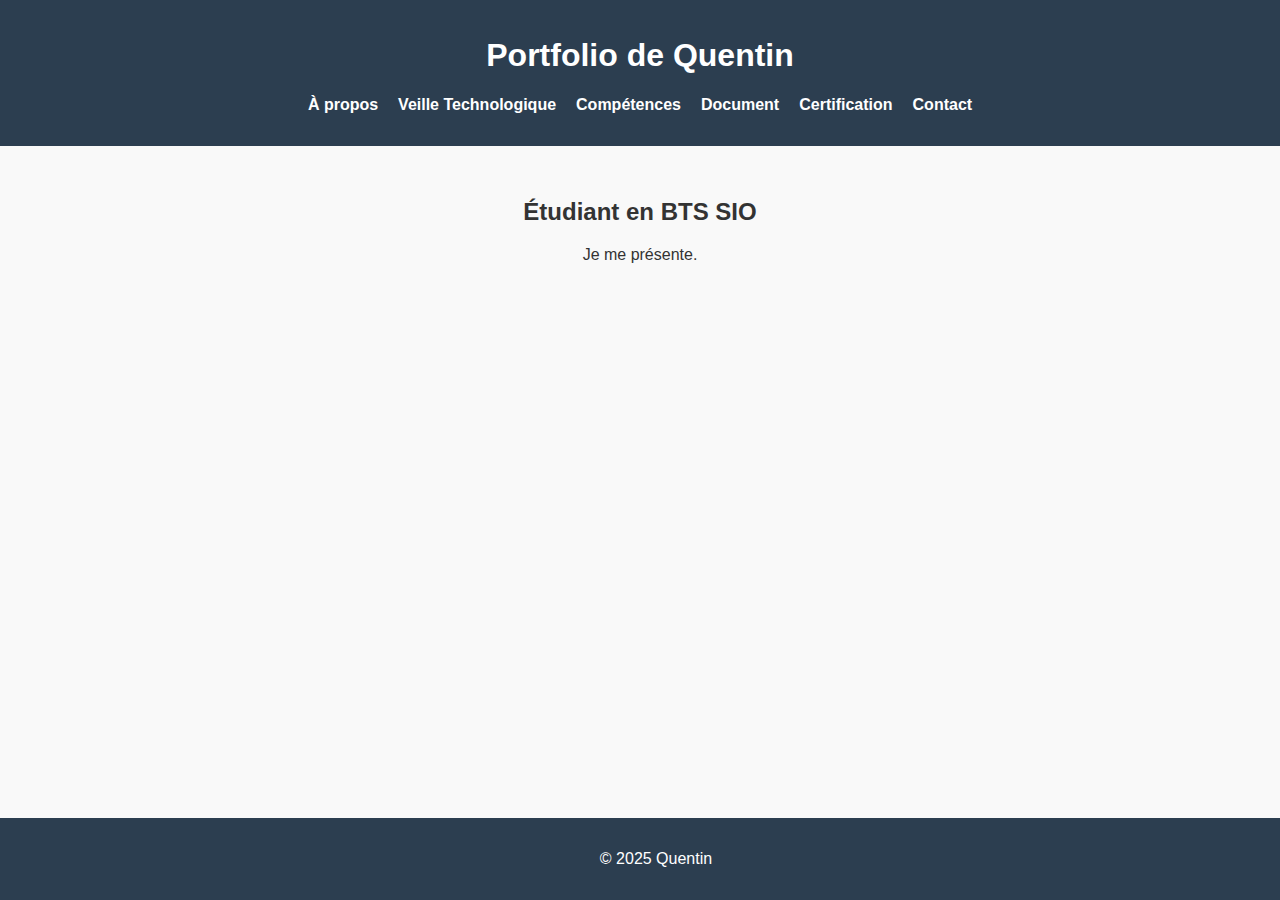
<file: index.html>
<!DOCTYPE html>
<html lang="fr">
<head>
  <meta charset="UTF-8">
  <title>Accueil - Portfolio BTS SIO</title>
  <link rel="stylesheet" href="style.css">
</head>
<body>
  <header>
    <h1>Portfolio de Quentin</h1>
    <nav>
      <ul>
        <li><a href="about.html">À propos</a></li>
		<li><a href="veille.html">Veille Technologique</a></li>
        <li><a href="skills.html">Compétences</a></li>
		<li><a href="document.html">Document</a></li>
		<li><a href="certif.html">Certification</a></li>
        <li><a href="contact.html">Contact</a></li>
      </ul>
    </nav>
  </header>

  <main>
    <h2>Étudiant en BTS SIO</h2>
    <p>Je me présente.</p>
  </main>

  <footer>
    <p>&copy; 2025 Quentin</p>
  </footer>
</body>
</html>
</file>
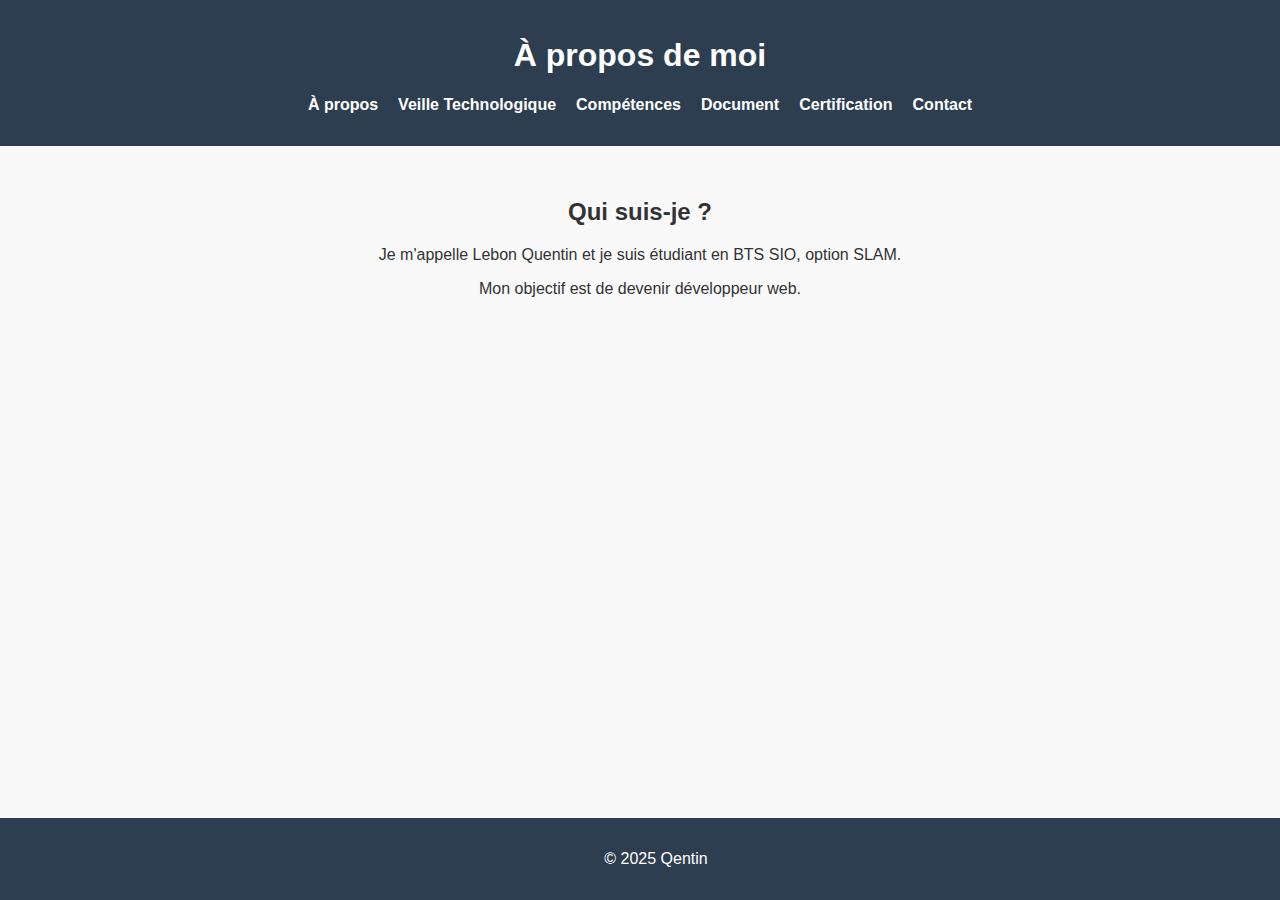
<file: about.html>
<!DOCTYPE html>
<html lang="fr">
<head>
  <meta charset="UTF-8">
  <title>À propos - Portfolio BTS SIO</title>
  <link rel="stylesheet" href="style.css">
</head>
<body>
  <header>
    <h1>À propos de moi</h1>
    <nav>
      <ul>
        <li><a href="about.html">À propos</a></li>
		<li><a href="veille.html">Veille Technologique</a></li>
        <li><a href="skills.html">Compétences</a></li>
		<li><a href="document.html">Document</a></li>
		<li><a href="certif.html">Certification</a></li>
        <li><a href="contact.html">Contact</a></li>
      </ul>
    </nav>
  </header>

  <main>
    <h2>Qui suis-je ?</h2>
    <p>Je m'appelle Lebon Quentin et je suis étudiant en BTS SIO, option SLAM.</p>
    <p>Mon objectif est de devenir développeur web.</p>
  </main>

  <footer>
    <p>&copy; 2025 Qentin</p>
  </footer>
</body>
</html>
</file>
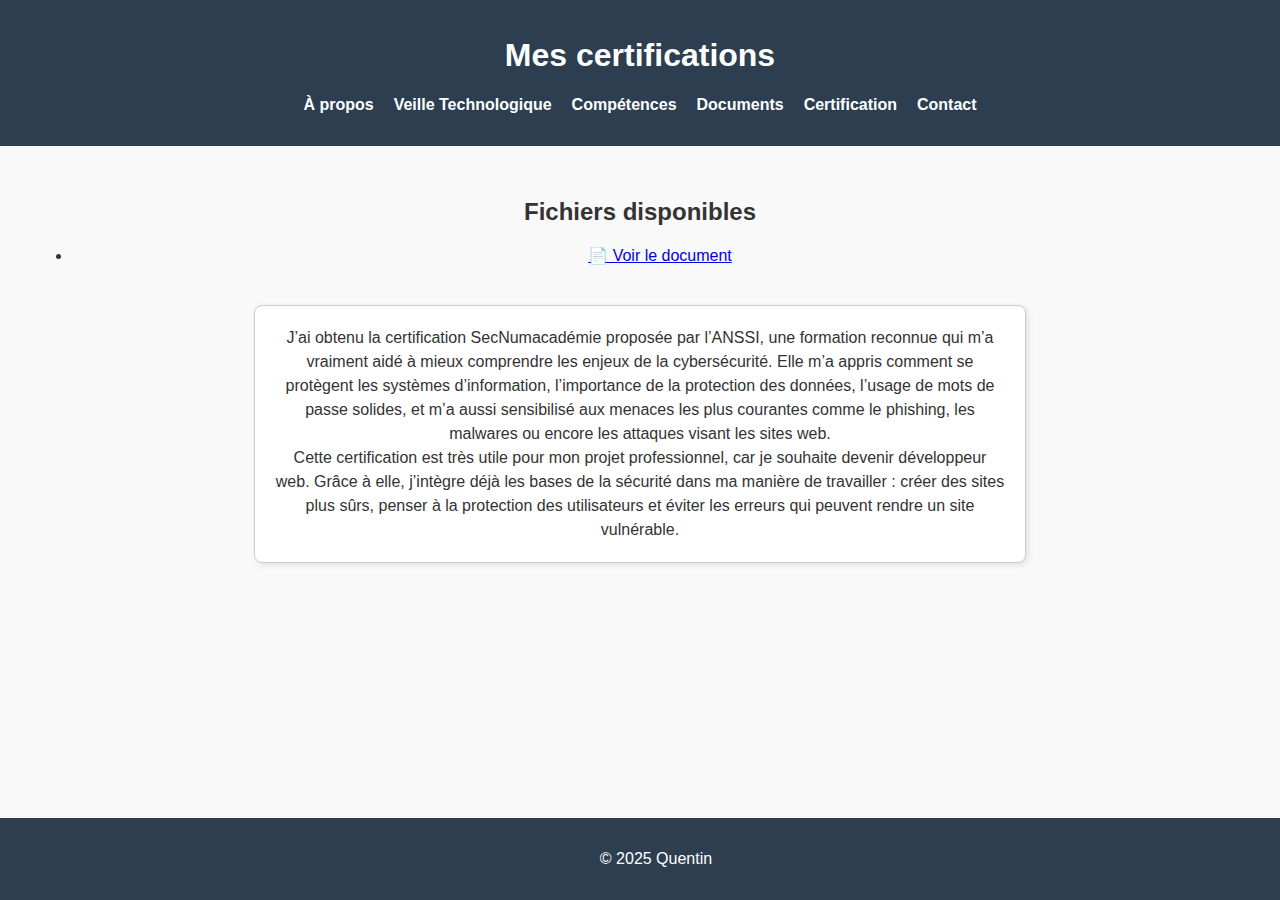
<file: certif.html>
<!DOCTYPE html>
<html lang="fr">
<head>
  <meta charset="UTF-8">
  <title>Documents - Portfolio BTS SIO</title>
  <link rel="stylesheet" href="style.css">
</head>
<body>
  <header>
    <h1>Mes certifications</h1>
    <nav>
      <ul>
        <li><a href="about.html">À propos</a></li>
		<li><a href="veille.html">Veille Technologique</a></li>
        <li><a href="skills.html">Compétences</a></li>
		<li><a href="document.html">Documents</a></li>
		<li><a href="certif.html">Certification</a></li>
        <li><a href="contact.html">Contact</a></li>
		
      </ul>
    </nav>
  </header>

  <main>
    <h2>Fichiers disponibles</h2>
    <ul>
      <li>
        <a href="attestation_certif.PDF" target="_blank">📄 Voir le document</a>
      </li>
    </ul>
	<section class="bloc">
    <p>
       J’ai obtenu la certification SecNumacadémie proposée par l’ANSSI, une formation reconnue qui m’a vraiment aidé à mieux comprendre les enjeux de la cybersécurité. Elle m’a appris comment se protègent les systèmes d’information, l’importance de la protection des données, l’usage de mots de passe solides, et m’a aussi sensibilisé aux menaces les plus courantes comme le phishing, les malwares ou encore les attaques visant les sites web.
	</p>
	<p>
	   Cette certification est très utile pour mon projet professionnel, car je souhaite devenir développeur web. Grâce à elle, j’intègre déjà les bases de la sécurité dans ma manière de travailler : créer des sites plus sûrs, penser à la protection des utilisateurs et éviter les erreurs qui peuvent rendre un site vulnérable.
    </p>
  </section>
  </main>

  <footer>
    <p>&copy; 2025 Quentin</p>
  </footer>
</body>
</html>
</file>
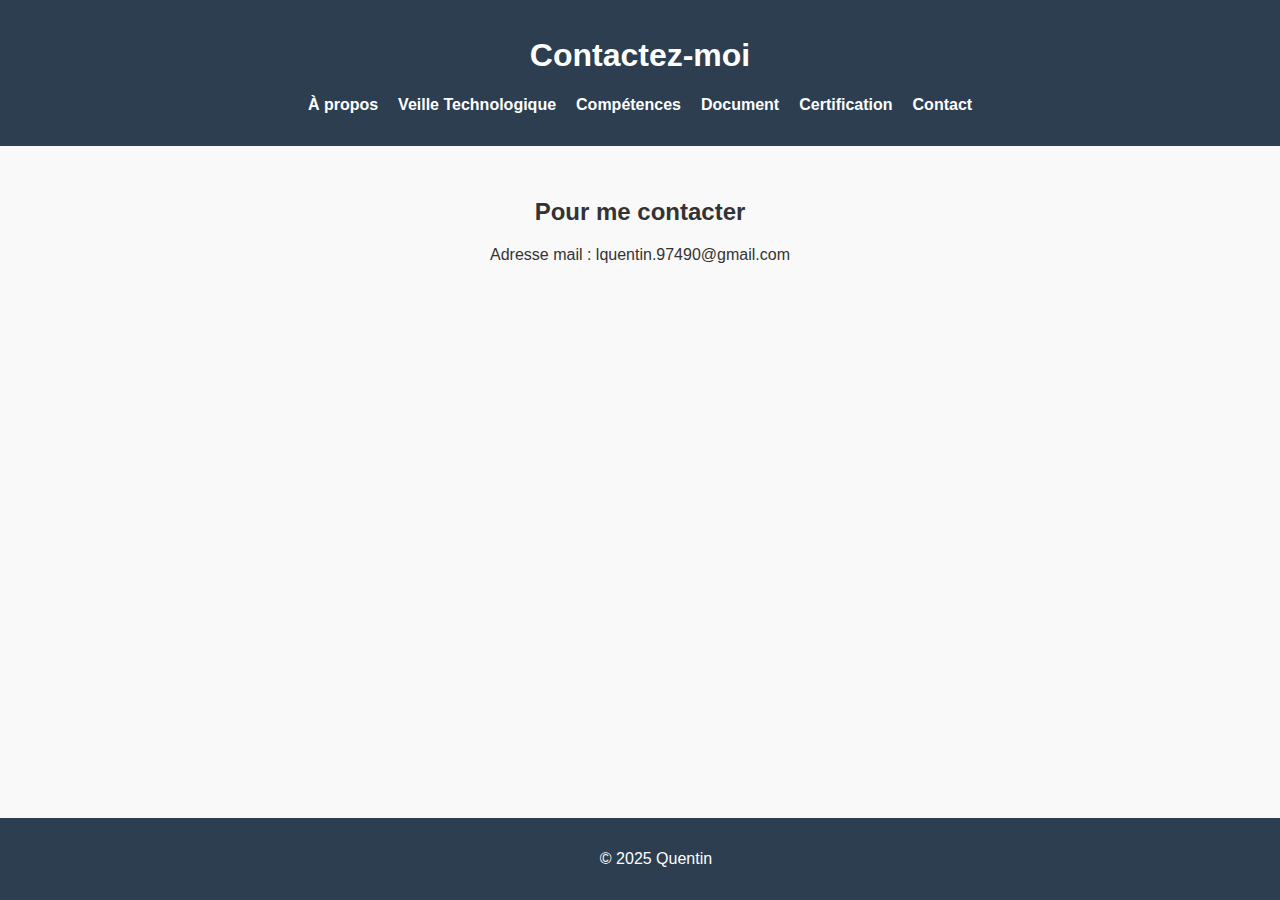
<file: contact.html>
<!DOCTYPE html>
<html lang="fr">
<head>
  <meta charset="UTF-8">
  <title>Contact - Portfolio BTS SIO</title>
  <link rel="stylesheet" href="style.css">
</head>
<body>
  <header>
    <h1>Contactez-moi</h1>
    <nav>
      <ul>
        <li><a href="about.html">À propos</a></li>
		<li><a href="veille.html">Veille Technologique</a></li>
        <li><a href="skills.html">Compétences</a></li>
		<li><a href="document.html">Document</a></li>
		<li><a href="certif.html">Certification</a></li>
        <li><a href="contact.html">Contact</a></li>
      </ul>
    </nav>
  </header>

  <main>
    <h2>Pour me contacter</h2>
    <p> Adresse mail : lquentin.97490@gmail.com
  </main>

  <footer>
    <p>&copy; 2025 Quentin</p>
  </footer>
</body>
</html>
</file>
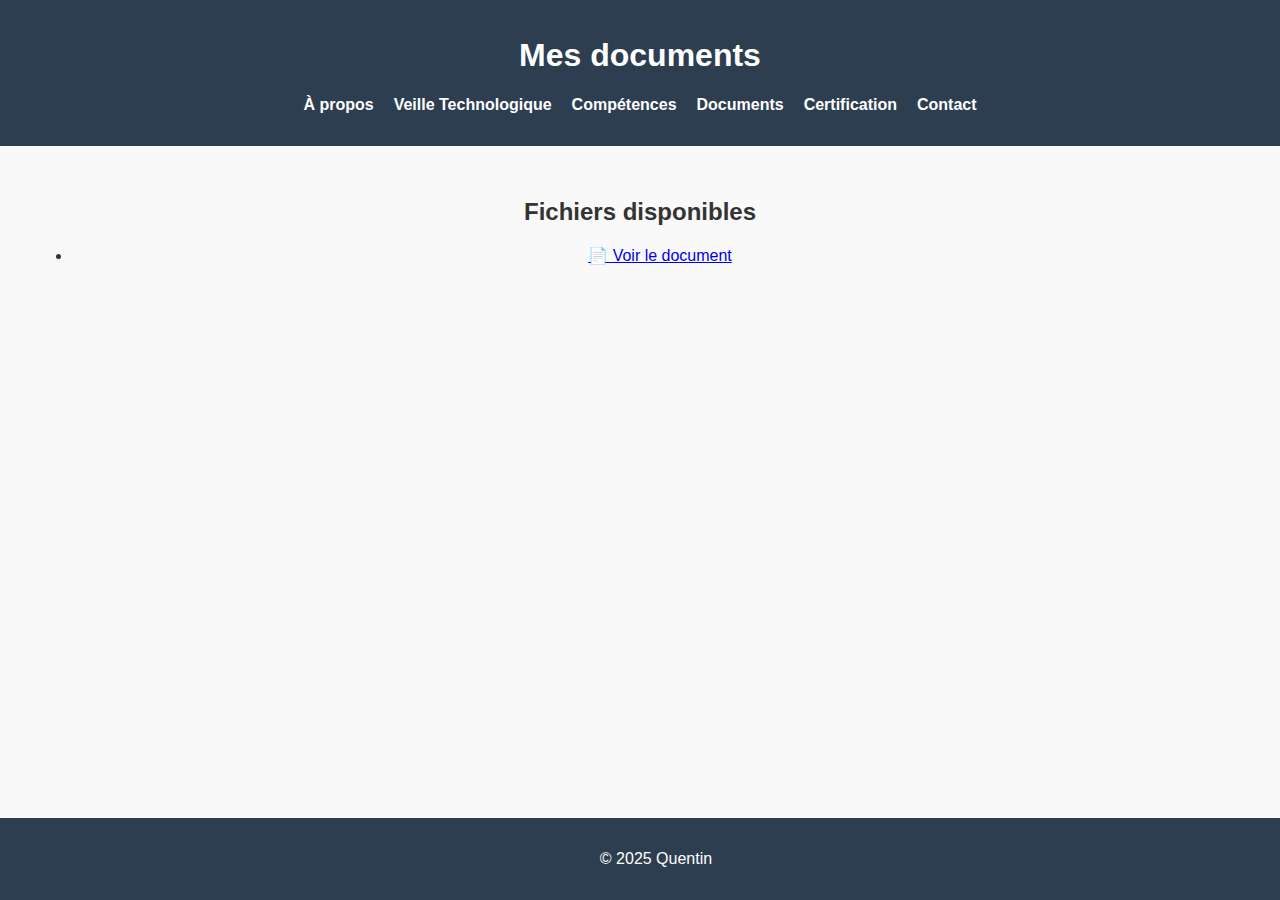
<file: document.html>
<!DOCTYPE html>
<html lang="fr">
<head>
  <meta charset="UTF-8">
  <title>Documents - Portfolio BTS SIO</title>
  <link rel="stylesheet" href="style.css">
</head>
<body>
  <header>
    <h1>Mes documents</h1>
    <nav>
      <ul>
        <li><a href="about.html">À propos</a></li>
		<li><a href="veille.html">Veille Technologique</a></li>
        <li><a href="skills.html">Compétences</a></li>
		<li><a href="document.html">Documents</a></li>
		<li><a href="certif.html">Certification</a></li>
        <li><a href="contact.html">Contact</a></li>
      </ul>
    </nav>
  </header>

  <main>
    <h2>Fichiers disponibles</h2>
    <ul>
      <li>
        <a href="6- Annexes 6 - Epreuve E4 - BTS SIO 2023.PDF" target="_blank">📄 Voir le document</a>
      </li>
    </ul>
  </main>

  <footer>
    <p>&copy; 2025 Quentin</p>
  </footer>
</body>
</html>
</file>
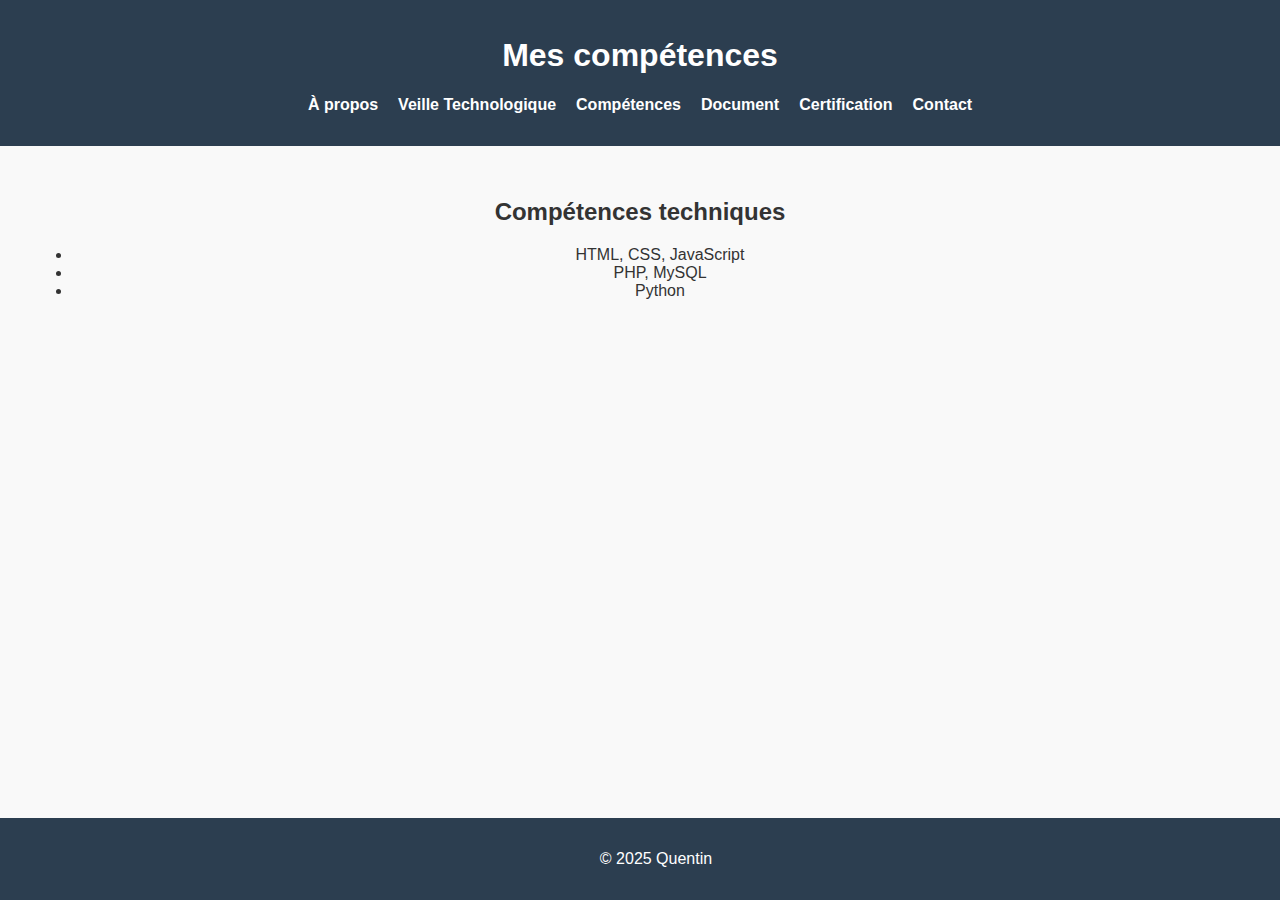
<file: skills.html>
<!DOCTYPE html>
<html lang="fr">
<head>
  <meta charset="UTF-8">
  <title>Compétences - Portfolio BTS SIO</title>
  <link rel="stylesheet" href="style.css">
</head>
<body>
  <header>
    <h1>Mes compétences</h1>
    <nav>
      <ul>
        <li><a href="about.html">À propos</a></li>
		<li><a href="veille.html">Veille Technologique</a></li>
        <li><a href="skills.html">Compétences</a></li>
		<li><a href="document.html">Document</a></li>
		<li><a href="certif.html">Certification</a></li>
        <li><a href="contact.html">Contact</a></li>
      </ul>
    </nav>
  </header>

  <main>
    <h2>Compétences techniques</h2>
    <ul>
      <li>HTML, CSS, JavaScript</li>
      <li>PHP, MySQL</li>
      <li>Python</li>
    </ul>
  </main>

  <footer>
    <p>&copy; 2025 Quentin</p>
  </footer>
</body>
</html>
</file>
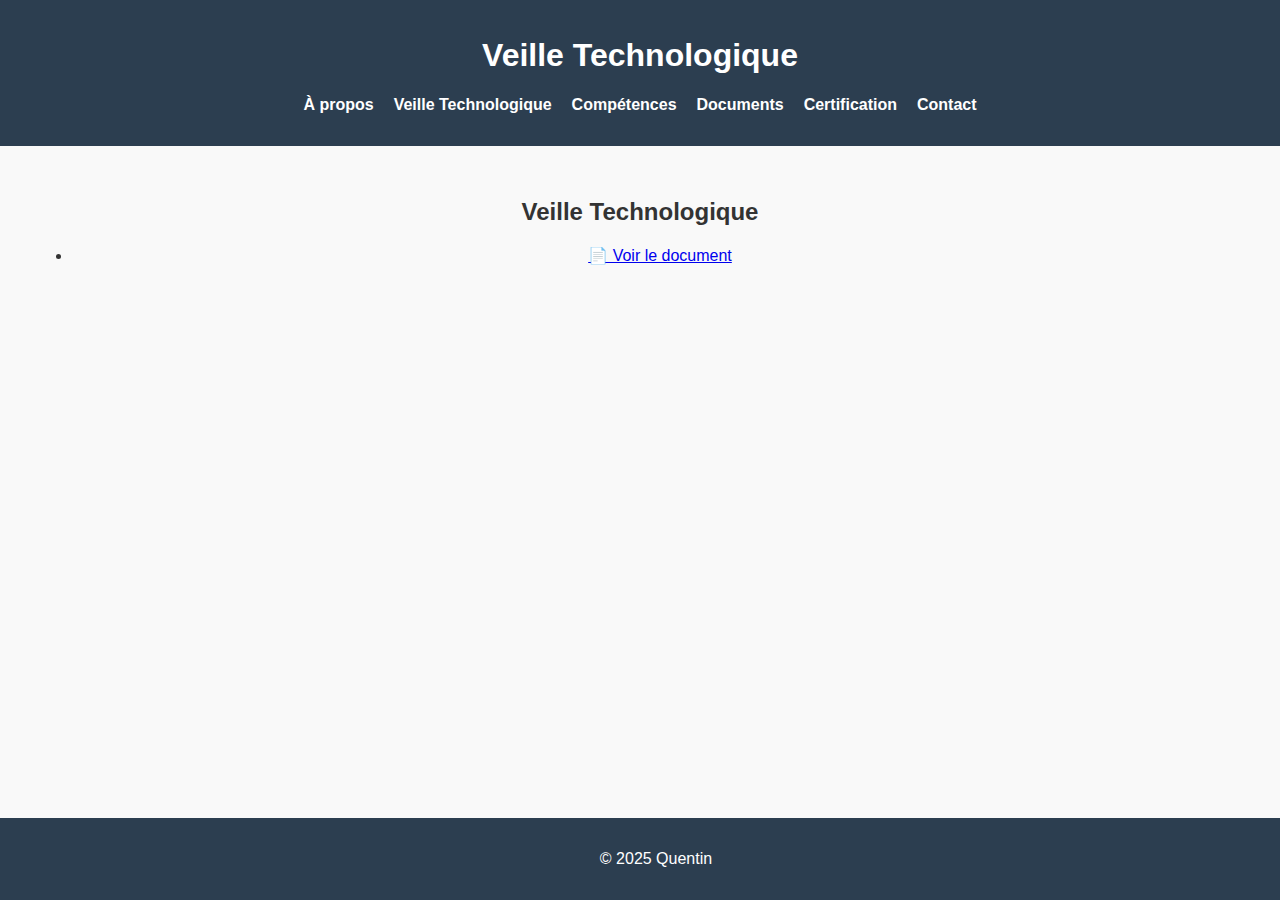
<file: Veille.html>
<!DOCTYPE html>
<html lang="fr">
<head>
  <meta charset="UTF-8">
  <title>Documents - Portfolio BTS SIO</title>
  <link rel="stylesheet" href="style.css">
</head>
<body>
  <header>
    <h1>Veille Technologique</h1>
    <nav>
      <ul>
        <li><a href="about.html">À propos</a></li>
		<li><a href="veille.html">Veille Technologique</a></li>
        <li><a href="skills.html">Compétences</a></li>
		<li><a href="document.html">Documents</a></li>
		<li><a href="certif.html">Certification</a></li>
        <li><a href="contact.html">Contact</a></li>
      </ul>
    </nav>
  </header>

  <main>
    <h2>Veille Technologique</h2>
    <ul>
      <li>
        <a href="Veille Tech.PDF" target="_blank">📄 Voir le document</a>
      </li>
    </ul>
  </main>

  <footer>
    <p>&copy; 2025 Quentin</p>
  </footer>
</file>
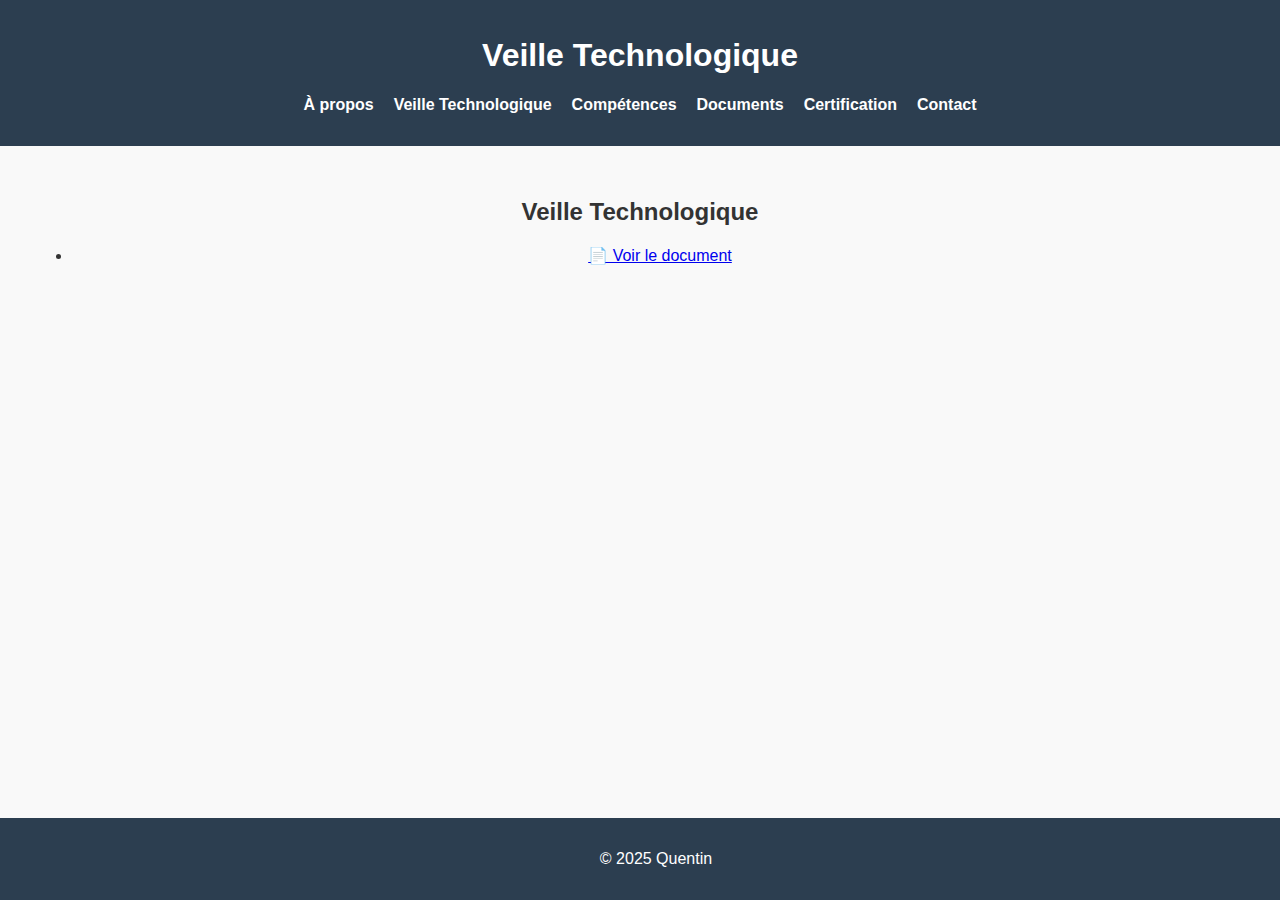
<file: veille.html>
<!DOCTYPE html>
<html lang="fr">
<head>
  <meta charset="UTF-8">
  <title>Documents - Portfolio BTS SIO</title>
  <link rel="stylesheet" href="style.css">
</head>
<body>
  <header>
    <h1>Veille Technologique</h1>
    <nav>
      <ul>
        <li><a href="about.html">À propos</a></li>
		<li><a href="veille.html">Veille Technologique</a></li>
        <li><a href="skills.html">Compétences</a></li>
		<li><a href="document.html">Documents</a></li>
		<li><a href="certif.html">Certification</a></li>
        <li><a href="contact.html">Contact</a></li>
      </ul>
    </nav>
  </header>

  <main>
    <h2>Veille Technologique</h2>
    <ul>
      <li>
        <a href="veille-tech.pdf" target="_blank">📄 Voir le document</a>
      </li>
    </ul>
  </main>

  <footer>
    <p>&copy; 2025 Quentin</p>
  </footer>
  </html>
</file>
<file: style.css>
body {
  font-family: 'Segoe UI', sans-serif;
  margin: 0;
  padding: 0;
  background-color: #f9f9f9;
  color: #333;
}

header {
  background-color: #2c3e50;
  color: white;
  padding: 1em;
  text-align: center;
}

nav ul {
  list-style: none;
  padding: 0;
  display: flex;
  justify-content: center;
  gap: 20px;
}

nav ul li a {
  color: white;
  text-decoration: none;
  font-weight: bold;
}

main {
  padding: 2em;
  text-align: center;
}

footer {
  background-color: #2c3e50;
  color: white;
  text-align: center;
  padding: 1em;
  position: fixed;
  bottom: 0;
  width: 100%;
}
.bloc {
  background-color: white; 
  border: 1px solid #ccc;
  border-radius: 8px; 
  padding: 20px;
  margin: 40px auto;
  width: 60%;
  box-shadow: 2px 2px 6px rgba(0,0,0,0.1); 
}
.bloc p {
  margin: 0;
  font-size: 16px;
  line-height: 1.5;
}
</file>
